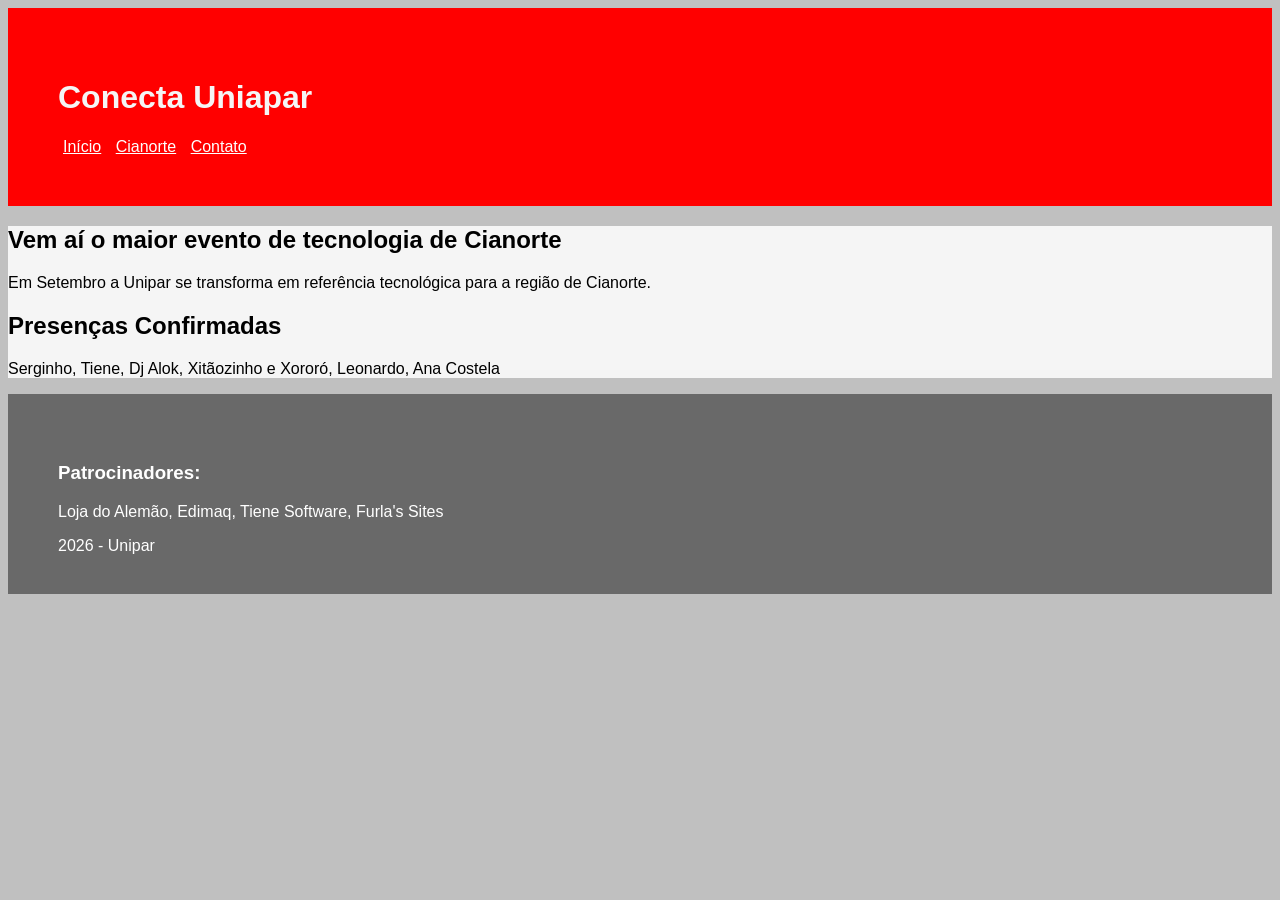
<file: index.html>
<!DOCTYPE html>
<html lang="pt-BR">
<head>
    <meta charset="UTF-8">
    <meta name="viewport" content="width=device-width, initial-scale=1.0">
    <title>Connect - Unipar</title>
    <link rel="stylesheet" href="css.css"><!-- Link da folha de estilos-->
</head>
<body>
    <!-- header é diferente do head, o head não aparece para o usuário final e porta as configurações -->
    <header> <!-- o Header é o cabeçalho da página -->
        <h1>Conecta Uniapar</h1> <!-- Em SEO e nas boas práticas, só um <h1> por página -->
        <nav>
            <!-- O NAV, de NAVigator é a sessão responsável pelos links (menu) da página -->
            <a href="index.html"> Início</a> <!-- Links -->
            <a href="cianorte.html">Cianorte</a>
            <a href="contato.html">Contato</a>
        </nav>

    </header>
    <main>
        <!-- Main é a parte principal de uma página, ajuda na sêmantica, no SEO e na acessibilidade -->
        <h2> Vem aí o maior evento de tecnologia de Cianorte</h2>
        <!-- H2 é um título de nível 2, um subtítulo, diferente do H1, pode ser usado mais vezes
        ( Use com parcimônia)-->
        <p> Em Setembro a Unipar se transforma em referência tecnológica para a região de Cianorte.

        </p> <!-- O bom e velho parágrafo-->
        <section> <!-- O section é uma agregação de conteúdos, você pode usar um ou mais-->
            <h2> Presenças Confirmadas</h2>
            <p> Serginho, Tiene, Dj Alok, Xitãozinho e Xororó, Leonardo, Ana Costela </p>
        </section>
    </main>
    <footer><!-- É a última parte do site, "Não da para colocar o rodapé no topo"-->
        <h3>Patrocinadores: </h3><!-- O H3, Sequência do H2, em nível (vai até o H5..)-->
        <p>Loja do Alemão, Edimaq, Tiene Software, Furla's Sites </p>
        <p>2026 - Unipar </p>
    </footer>

</body>
</html>
</file>
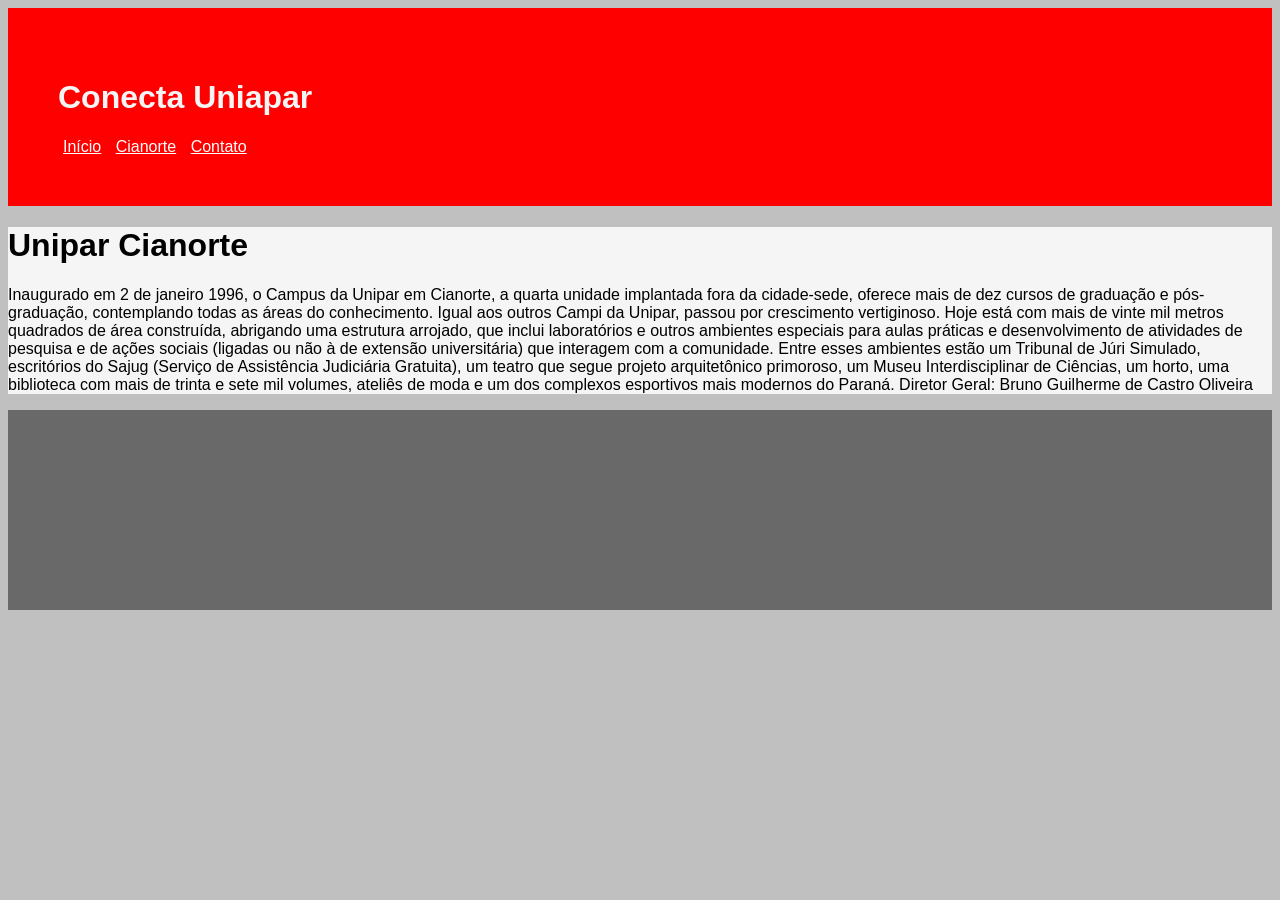
<file: cianorte.html>
<!DOCTYPE html>
<html lang="pt-BR">
<head>
    <meta charset="UTF-8">
    <meta name="viewport" content="width=device-width, initial-scale=1.0">
    <title>Unipar em Cianorte</title>
    <link rel="stylesheet" href="css.css">
</head>
<body>
    <header> <!-- o Header é o cabeçalho da página -->
        <h1>Conecta Uniapar</h1> <!-- Em SEO e nas boas práticas, só um <h1> por página -->
        <nav>
            <!-- O NAV, de NAVigator é a sessão responsável pelos links (menu) da página -->
            <a href="index.html"> Início</a> <!-- Links -->
            <a href="cianorte.html">Cianorte</a>
            <a href="contato.html">Contato</a>
        </nav>

    </header>
    <main>
        <h1> Unipar Cianorte</h1>
        <p>Inaugurado em 2 de janeiro 1996, o Campus da Unipar em Cianorte, a quarta unidade implantada fora da cidade-sede, oferece mais de dez cursos de graduação e pós-graduação, contemplando todas as áreas do conhecimento. Igual aos outros Campi da Unipar, passou por crescimento vertiginoso. Hoje está com mais de vinte mil metros quadrados de área construída, abrigando uma estrutura arrojado, que inclui laboratórios e outros ambientes especiais para aulas práticas e desenvolvimento de atividades de pesquisa e de ações sociais (ligadas ou não à de extensão universitária) que interagem com a comunidade. Entre esses ambientes estão um Tribunal de Júri Simulado, escritórios do Sajug (Serviço de Assistência Judiciária Gratuita), um teatro que segue projeto arquitetônico primoroso, um Museu Interdisciplinar de Ciências, um horto, uma biblioteca com mais de trinta e sete mil volumes, ateliês de moda e um dos complexos esportivos mais modernos do Paraná.

             Diretor Geral:
             Bruno Guilherme de Castro Oliveira</p>
    </main>
    <footer>

    </footer>
</body>
</html>
</file>
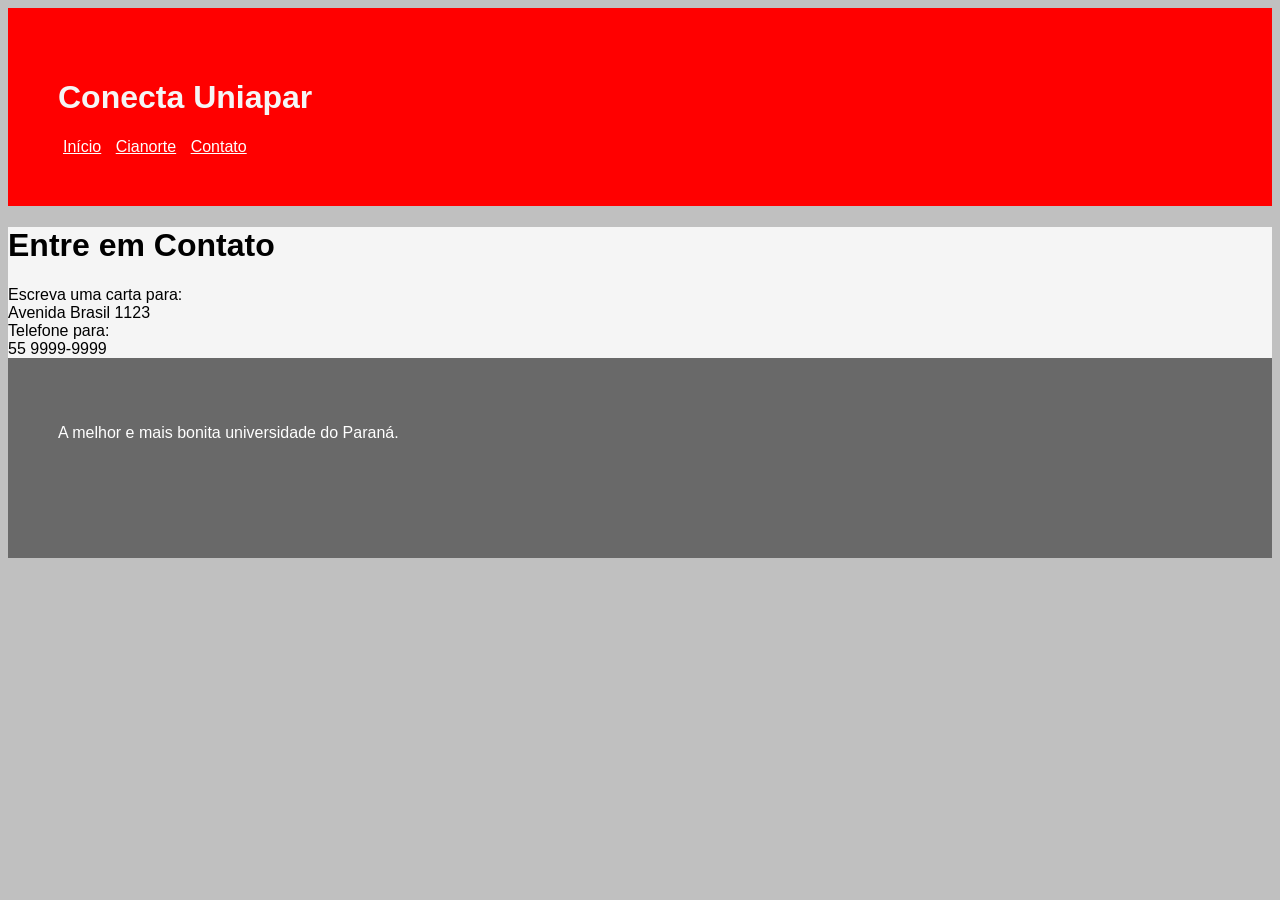
<file: contato.html>
<!DOCTYPE html>
<html lang="pt-BR">
<head>
    <meta charset="UTF-8">
    <meta name="viewport" content="width=device-width, initial-scale=1.0">
    <title>Conta</title>
    <link rel="stylesheet" href="css.css">
</head>
<body>
        <header> <!-- o Header é o cabeçalho da página -->
        <h1>Conecta Uniapar</h1> <!-- Em SEO e nas boas práticas, só um <h1> por página -->
        <nav>
            <!-- O NAV, de NAVigator é a sessão responsável pelos links (menu) da página -->
            <a href="index.html"> Início</a> <!-- Links -->
            <a href="cianorte.html">Cianorte</a>
            <a href="contato.html">Contato</a>
        </nav>

    </header>
    <main>
        <h1>Entre em Contato</h1>
        <section>
            Escreva uma carta para: <br />
            Avenida Brasil 1123

        </section>
        <section>
            Telefone para: <br /> <!-- br pula a linha-->
            55 9999-9999
        </section>
    </main>
    <footer>
        <p>A melhor e mais bonita universidade do Paraná.</p>
    </footer>
    
</body>
</html>
</file>
<file: css.css>
body{
    font-family: Arial, Helvetica, sans-serif; /*fonte da pagina toda*/
    background-color: silver; /*cor de fundo da página*/
    color: black; /*cor da fonte*/
} 
header{
    background-color: red;
    color: whitesmoke;
    padding: 50px;
}
main{
    background-color: whitesmoke;
    padding: auto;
}
footer{
    background-color: dimgray;
    color: white;
    height: 100px;
    padding: 50px;
}
a{
    color: white;
    padding: 5px;
}
</file>
